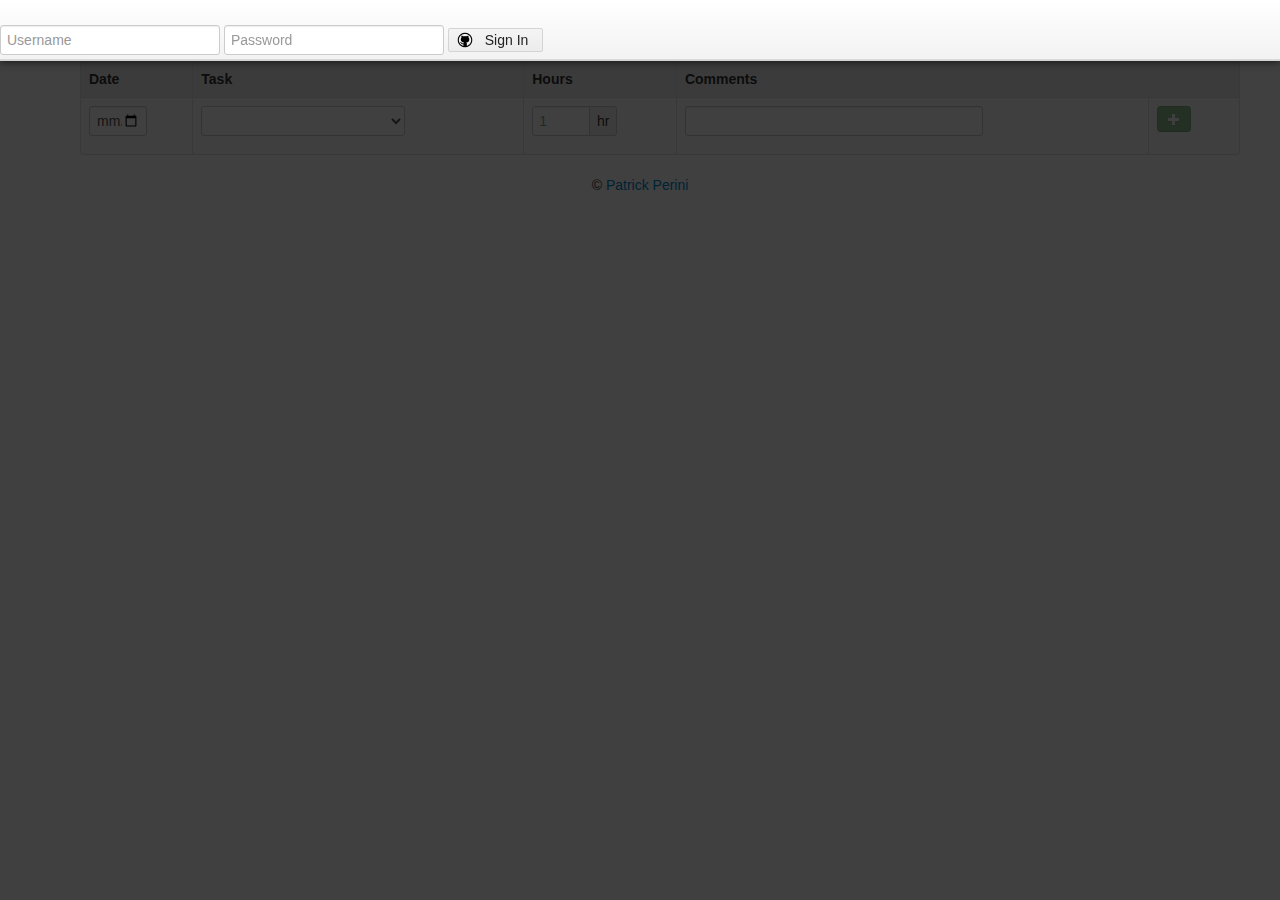
<file: index.html>
<!DOCTYPE HTML>
<html>
    <head>
        <title>HubTime</title>
        
        <!-- scripts -->
        <script src="libs/bootstrap/js/bootstrap.min.js" type="text/javascript"></script>
        <script src="libs/jquery/jquery.min.js" type="text/javascript"></script>
        <script src="libs/jquery/jquery.cookie.js" type="text/javascript"></script>
        <script src="libs/github/github.js" type="text/javascript"></script>
        <script src="libs/github/lib/underscore-min.js" type="text/javascript"></script>
        <script src="libs/github/lib/base64.js" type="text/javascript"></script>
        <script src="js/controller.js" type="text/javascript"></script>
        
        <script type="text/javascript">
            $(document).ready(function ()
            {            
                var mainController = new controller();
                mainController.init();
            });
        </script>
        <!-- /scripts -->
        
        <!-- stylesheets -->
        <link rel="stylesheet" href="libs/bootstrap/css/bootstrap.min.css" type="text/css" />
        <link rel="stylesheet" href="libs/github/img/auth-buttons.css" type="text/css" />
        <link rel="stylesheet" href="css/main.css" type="text/css" />
        <!-- /stylesheets -->
    </head>
    
    <body>
        <!-- header-bar -->
        <div class="navbar navbar-fixed-top">
            <div class="navbar-inner">
                <span class="container" id="sign-in-container">
                    <span class="control-group">
                        <input type="text" id="username-input" placeholder="Username" />
                    </span>
                    <span class="control-group">
                        <input type="password" id="password-input" placeholder="Password" />
                    </span>
                    <span class="control-group">
                        <button class="btn-auth btn-github" id="sign-in-button">
                            Sign In
                        </button>
                    </span>
                </span>
                <span class="container" id="user-info-container" hidden>
                    <img class="span1" id="user-avatar" />
                    <span class="icon-bar"></span>
                    <span class="navbar-contents span2">
                        <span id="welcome-message"></span>
                    </span>
                    
                    <select id="project-selector">
                    </select>
                </span>
                <span id="activity-indicator">
                    . . .
                </span>
            </div>
        </div>
        <!-- /header-bar -->
        
        <!-- sign-in-overlay -->
        <div class="overlay" id="sign-in-overlay"></div>
        <!-- /sign-in-overlay -->
        
        <!-- timesheet-table -->
        <table class="table table-striped table-bordered table-hover span10" id="records-table">
            <thead>
                <tr>
                    <th class="header">
                        Date
                    </th>
                    <th class="header">
                        Task
                    </th>
                    <th class="header">
                        Hours
                    </th>
                    <th class="header" colspan="2">
                        Comments
                    </th>
                </tr>
            </thead>
            
            <tbody>
                <tr id="new-record-row">
                    <td>
                        <span class="span1 control-group">
                            <input type="date" class="span1" id="new-record-date-input" placeholder="9/15" />
                        </span>
                    </td>
                    <td>
                        <select class="span3" id="new-record-task-selector">
                        </select>
                    </td>
                    <td>
                        <div class="input-append control-group">
                            <input type="text" class="span1" id="new-record-hours-input" placeholder="1" />
                            <span class="add-on">hr</span>
                        </div>
                    </td>
                    <td>
                        <input type="text" class="span4" id="new-record-comment-input" />
                    </td>
                    <td>
                        <span class="span1">
                            <button class="btn btn-small btn-success" id="new-record-add-button" disabled="true">
                                <i class="icon-plus icon-white"></i>
                            </button>
                        </span>
                    </td>
                </tr>
            </tbody>
        </table>
        <!-- /timesheet-table -->
        
        <footer>
            &copy; <a href="http://pcperini.com">Patrick Perini</a>
        </footer>
    </body>
</html>
</file>
<file: libs/github/img/auth-buttons.css>
/*
 * Button Object
 */

/*
 * 1. Corrects inability to style clickable 'input' types in iOS
 * 2. Remove excess padding in IE6/7
 * 3. IE6/7 inline-block hack for native block-level elements
 */

.btn-auth {
    position: relative;
    display: inline-block;
    height: 22px;
    padding: 0 1em;
    border: 1px solid #999;
    border-radius: 2px;
    margin: 0;
    text-align: center;
    text-decoration: none;
    font-size: 14px;
    line-height: 22px;
    white-space: nowrap;
    cursor: pointer;
    color: #222;
    background: #fff;
    -webkit-box-sizing: content-box;
    -moz-box-sizing: content-box;
    box-sizing: content-box;
    /* iOS */
    -webkit-appearance: none; /* 1 */
    /* IE6/7 hacks */
    *overflow: visible;  /* 2 */
    *display: inline; /* 3 */
    *zoom: 1; /* 3 */
}

.btn-auth:hover,
.btn-auth:focus,
.btn-auth:active {
    color: #222;
    text-decoration: none;
}

.btn-auth:before {
    content: "";
    float: left;
    width: 22px;
    height: 22px;
    background: url(auth-icons.png) no-repeat 99px 99px;
}

/*
 * 36px
 */

.btn-auth.large {
    height: 36px;
    line-height: 36px;
    font-size: 20px;
}

.btn-auth.large:before {
    width: 36px;
    height: 36px;
}

/*
 * Remove excess padding and border in FF3+
 */

.btn-auth::-moz-focus-inner {
    border: 0;
    padding: 0;
}


/* Facebook (extends .btn-auth)
   ========================================================================== */

.btn-facebook {
    border-color: #29447e;
    border-bottom-color: #1a356e;
    color: #fff;
    background-color: #5872a7;
    background-image: -webkit-gradient(linear, 0 0, 0 100%, from(#637bad), to(#5872a7));
    background-image: -webkit-linear-gradient(#637bad, #5872a7);
    background-image: -moz-linear-gradient(#637bad, #5872a7);
    background-image: -ms-linear-gradient(#637bad, #5872a7);
    background-image: -o-linear-gradient(#637bad, #5872a7);
    background-image: linear-gradient(#637bad, #5872a7);
    -webkit-box-shadow: inset 0 1px 0 #879ac0;
    box-shadow: inset 0 1px 0 #879ac0;
}

.btn-facebook:hover,
.btn-facebook:focus {
    color: #fff;
    background-color: #3b5998;
}

.btn-facebook:active {
    color: #fff;
    background: #4f6aa3;
    -webkit-box-shadow: inset 0 1px 0 #45619d;
    box-shadow: inset 0 1px 0 #45619d;
}

/*
 * Icon
 */

.btn-facebook:before {
    border-right: 1px solid #465f94;
    margin: 0 1em 0 -1em;
    background-position: 0 0;
}

.btn-facebook.large:before {
    background-position: 0 -22px;
}


/* GitHub
   ========================================================================== */

.btn-github {
    border-color: #d4d4d4;
    background: #ececec;
    background-image: -webkit-gradient(linear, 0 0, 0 100%, from(#f4f4f4), to(#ececec));
    background-image: -webkit-linear-gradient(#f4f4f4, #ececec);
    background-image: -moz-linear-gradient(#f4f4f4, #ececec);
    background-image: -ms-linear-gradient(#f4f4f4, #ececec);
    background-image: -o-linear-gradient(#f4f4f4, #ececec);
    background-image: linear-gradient(#f4f4f4, #ececec);
}

.btn-github:hover,
.btn-github:focus {
    border-color: #518cc6;
    border-bottom-color: #2a65a0;
    color: #fff;
    background-color: #599bdc;
    background-image: -webkit-gradient(linear, 0 0, 0 100%, from(#599bdc), to(#3072b3));
    background-image: -webkit-linear-gradient(#599bdc, #3072b3);
    background-image: -moz-linear-gradient(#599bdc, #3072b3);
    background-image: -ms-linear-gradient(#599bdc, #3072b3);
    background-image: -o-linear-gradient(#599bdc, #3072b3);
    background-image: linear-gradient(#599bdc, #3072b3);
}

.btn-github:active {
    border-color: #2A65A0;
    border-bottom-color: #518CC6;
    color: #fff;
    background: #3072B3;
    background: -webkit-gradient(linear, 0 0, 0 100%, from(#3072b3), to(#599bdc));
    background: -webkit-linear-gradient(#3072b3, #599bdc);
    background: -moz-linear-gradient(#3072b3, #599bdc);
    background: -ms-linear-gradient(#3072b3, #599bdc);
    background: -o-linear-gradient(#3072b3, #599bdc);
    background: linear-gradient(#3072b3, #599bdc);
}

/*
 * Icon
 */

.btn-github:before {
    margin: 0 0.6em 0 -0.6em;
    background-position: -44px 0;
}

.btn-github:hover:before,
.btn-github:focus:before,
.btn-github:active:before {
    background-position: -66px 0;
}

.btn-github.large:before {
    background-position: -72px -22px;
}

.btn-github.large:hover:before,
.btn-github.large:focus:before,
.btn-github.large:active:before {
    background-position: -108px -22px;
}


/* Google
   ========================================================================== */

.btn-google {
    border-color: #3079ed;
    color: #fff;
    background: #4787ed;
    background-image: -webkit-gradient(linear, 0 0, 0 100%, from(#4d90fe), to(#4787ed));
    background-image: -webkit-linear-gradient(#4d90fe, #4787ed);
    background-image: -moz-linear-gradient(#4d90fe, #4787ed);
    background-image: -ms-linear-gradient(#4d90fe, #4787ed);
    background-image: -o-linear-gradient(#4d90fe, #4787ed);
    background-image: linear-gradient(#4d90fe, #4787ed);
}

.btn-google:hover,
.btn-google:focus,
.btn-google:active {
    color: #fff;
    background-color: #357ae8;
    background-image: -webkit-gradient(linear, 0 0, 0 100%, from(#4d90fe), to(#357ae8));
    background-image: -webkit-linear-gradient(#4d90fe, #357ae8);
    background-image: -moz-linear-gradient(#4d90fe, #357ae8);
    background-image: -ms-linear-gradient(#4d90fe, #357ae8);
    background-image: -o-linear-gradient(#4d90fe, #357ae8);
    background-image: linear-gradient(#4d90fe, #357ae8);
}

.btn-google:active {
    -webkit-box-shadow: inset 0 1px 2px rgba(0,0,0,0.3);
    box-shadow: inset 0 1px 2px rgba(0,0,0,0.3);
}

/*
 * Icon
 */

.btn-google:before {
    margin: 0 1em 0 -1em;
    background-position: -88px 0;
    background-color: #e6e6e6;
}

.btn-google.large:before {
    background-position: -144px -22px;
}


/* Open ID
   ========================================================================== */

.btn-openid:hover,
.btn-openid:focus {
    border-color: #777;
    background: #fcfcfc;
}

.btn-openid:active {
    background: #f5f5f5;
}

/*
 * Icon
 */

.btn-openid:before {
    margin: 0 0.6em 0 -0.6em;
    background-position: -154px 0;
}

.btn-openid.large:before {
    background-position: -252px -22px;
}


/* Twitter
   ========================================================================== */

.btn-twitter {
    border-color: #a6cde6;
    color: #327695;
    background: #cfe4f0;
    /* css3 */
    background-image: -webkit-gradient(linear, 0 0, 0 100%, from(#f1f5f7), to(rgba(255,255,255,0)));
    background-image: -webkit-linear-gradient(#f1f5f7, rgba(255,255,255,0));
    background-image: -moz-linear-gradient(#f1f5f7, rgba(255,255,255,0));
    background-image: -ms-linear-gradient(#f1f5f7, rgba(255,255,255,0));
    background-image: -o-linear-gradient(#f1f5f7, rgba(255,255,255,0));
    background-image: linear-gradient(#f1f5f7, rgba(255,255,255,0));
    -webkit-box-shadow: inset 0 1px 0 #fff;
    box-shadow: inset 0 1px 0 #fff;
}

.btn-twitter:hover,
.btn-twitter:focus,
.btn-twitter:active {
    color: #327695;    
    border-color: #8dc2e4;
    background-color: #cadde9;
}

.btn-twitter:active {
    background: #cadde9;
    -webkit-box-shadow: inset 0 1px 0 #bbd6e7;
    box-shadow: inset 0 1px 0 #bbd6e7;
}

/*
 * Icon
 */

.btn-twitter:before {
    margin: 0 0.6em 0 -0.6em;
    background-position: -22px 0;
}

.btn-twitter.large:before {
    background-position: -36px -22px;
}


/* Windows Live ID
   ========================================================================== */

.btn-windows:hover,
.btn-windows:focus {
    border-color: #777;
    background: #fcfcfc;
}

.btn-windows:active {
    background: #f5f5f5;
}

/*
 * Icon
 */

.btn-windows:before {
    margin: 0 0.6em 0 -0.6em;
    background-position: -110px 0;
}

.btn-windows.large:before {
    background-position: -180px -22px;
}


/* Yahoo!
   ========================================================================== */

.btn-yahoo {
    border-color: #ffb305;
    background: #ffc426;
    background-image: -webkit-gradient(linear, 0 0, 0 100%, from(rgba(255,255,255,0.5)), to(rgba(255,255,255,0)));
    background-image: -webkit-linear-gradient(rgba(255,255,255,0.5), rgba(255,255,255,0));
    background-image: -moz-linear-gradient(rgba(255,255,255,0.5), rgba(255,255,255,0));
    background-image: -ms-linear-gradient(rgba(255,255,255,0.5), rgba(255,255,255,0));
    background-image: -o-linear-gradient(rgba(255,255,255,0.5), rgba(255,255,255,0));
    background-image: linear-gradient(rgba(255,255,255,0.5), rgba(255,255,255,0));
}

.btn-yahoo:hover,
.btn-yahoo:focus {
    background-color: #fabf20;
}

.btn-yahoo:active {
    border-color: #f09700;
    background-image: none;
    -webkit-box-shadow: inset 0 1px 1px rgba(0,0,0,0.3);
    box-shadow: inset 0 1px 1px rgba(0,0,0,0.3);
}

/*
 * Icon
 */

.btn-yahoo:before {
    margin: 0 0.6em 0 -0.6em;
    background-position: -132px 0;
}

.btn-yahoo.large:before {
    background-position: -216px -22px;
}
</file>
<file: css/main.css>
body
{
    /* padding, margins */
    padding: 60px;
}

footer
{
    /* positioning */
    text-align: center;
}

th.header
{
    /* background */
    background-color: rgb(235, 235, 235);
}

.navbar-fixed-top
{
    /* shadow */
    -moz-box-shadow: 0 0 8px rgba(0, 0, 0, 0.7);
    -webkit-box-shadow: 0 0 8px rgba(0, 0, 0, 0.7);
    box-shadow: 0 0 8px rgba(0, 0, 0, 0.7);
}

.overlay
{
    /* background */
    background-color: rgba(0, 0, 0, .75);
    
    /* positioning */
    z-index: 1;
    left: 0;
    top: 0;
    position: absolute;
    
    /* sizing */
    width: 100%;
    height: 100%;
}

#activity-indicator
{
    /* positioning */
    float: right;
    
    /* margins */
    margin-top: 6px;
    margin-right: 20px;
    
    /* sizing */
    font-size: 18px;
    
    /* display */
    display: none;
}

#activity-indicator .active
{
    /* sizing */
    font-weight: bold;
}

#sign-in-container
{
    /* margins */
    margin-left: 20px;
}

#username-input,
#password-input
{
    /* margins */
    margin-top: 5px;
    margin-bottom: 5px;
}

#user-avatar
{
    /* margins */
    margin-top: 4px;

    /* sizing */
    width: 32px;
    height: 32px;
    
    /* corners */
    -webkit-border-radius: 6px;
    -moz-border-radius: 6px;
    border-radius: 6px;
}

#welcome-message
{
    /* sizing */
    font-weight: bold;
}

#project-selector
{
    /* margins */
    margin-top: 4px;
    margin-bottom: 2px;
}
</file>
